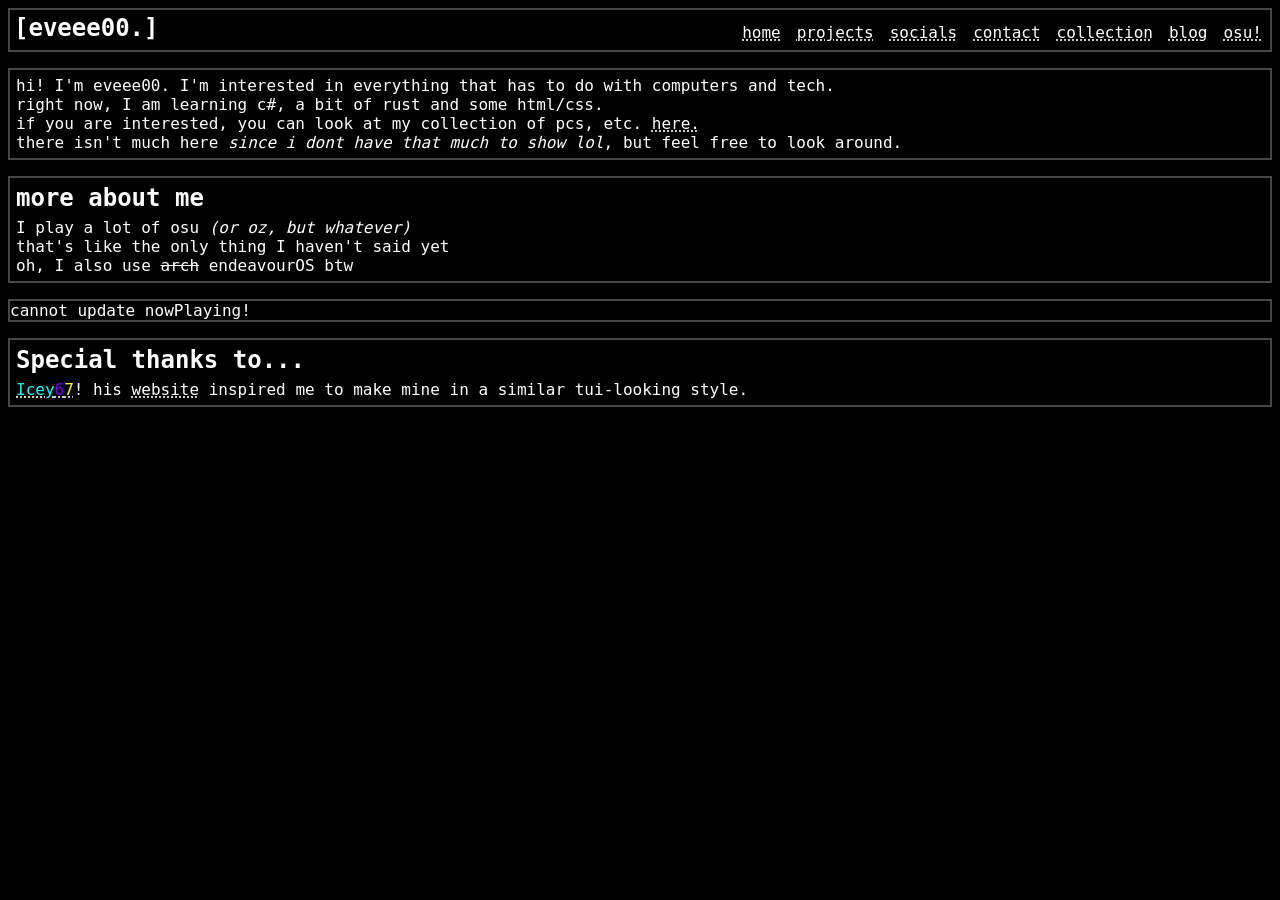
<file: index.html>
<!DOCTYPE html>
<!--suppress CheckImageSize -->
<head>
    <meta charset="utf-8">
    <title>[eveee00.]</title>
    <link rel="stylesheet" href="style.css">
    <link rel="preconnect" href="https://fonts.googleapis.com">
    <link rel="preconnect" href="https://fonts.gstatic.com" crossorigin>
    <link href="https://fonts.googleapis.com/css2?family=Fira+Code:wght@300..700&display=swap" rel="stylesheet">
    <script src="scripts.js"></script>
    <link rel="icon" type="image/x-icon" href="/media/favicon.ico">
</head>
<html lang="en">
<body>
<nav>
    <div class="navContainer">
        <h1>[eveee00.]</h1>
        <div class="navElements">
            <a href="/">home</a>
            <a href="/etc/projects.html">projects</a>
            <a href="/etc/socials.html">socials</a>
            <a href="/etc/contact.html">contact</a>
            <a href="/etc/collection.html">collection</a>
            <a href="https://blog.eveee00.xyz">blog</a>
            <a href="https://osu.ppy.sh/users/37950180">osu!</a>

        </div>
    </div>
</nav>
<div class="mainContainer">
    <section>
        <p>
            hi! I'm eveee00. I'm interested in everything that has to do with computers and tech.<br>
            right now, I am learning c#, a bit of rust and some html/css.<br>
            if you are interested, you can look at my collection of pcs, etc. <a href="/etc/collection.html">here.</a><br>
            there isn't much here <em>since i dont have that much to show lol</em>, but feel free to look around.<br>
        </p>
    </section>
    <section>
        <h1>more about me</h1>
        <p>
            I play a lot of osu <em>(or oz, but whatever)</em><br>
            that's like the only thing I haven't said yet<br>
            oh, I also use <s>arch</s> endeavourOS btw
        </p>
    </section>
    <section class="discordStatus">
        <div id="nowPlaying">
            <p>loading...</p>
        </div>
        <!-- for now
        <div class="npIcons">
            <img src="media/icons/web.svg" alt="web" id="web" class="npIconsGrey" />
            <img src="media/icons/mobile.svg" alt="mobile" class="npIconsGrey" />
            <img src="media/icons/desktop.svg" alt="desktop" class="npIconsGrey" />
        </div>
        -->
    </section>
    <section>
        <h1>
            Special thanks to...
        </h1>
        <p>
            <a href="https://github.com/Icey67/" style="color: cyan;">Icey<span style="color:#7100ff;">6</span><span style="color:yellow">7</span></a>! his <a href="https://icey67.github.io/">website</a> inspired me to make mine in a similar tui-looking style.
        </p>
    </section>
</div>
</body>
</html>
</file>
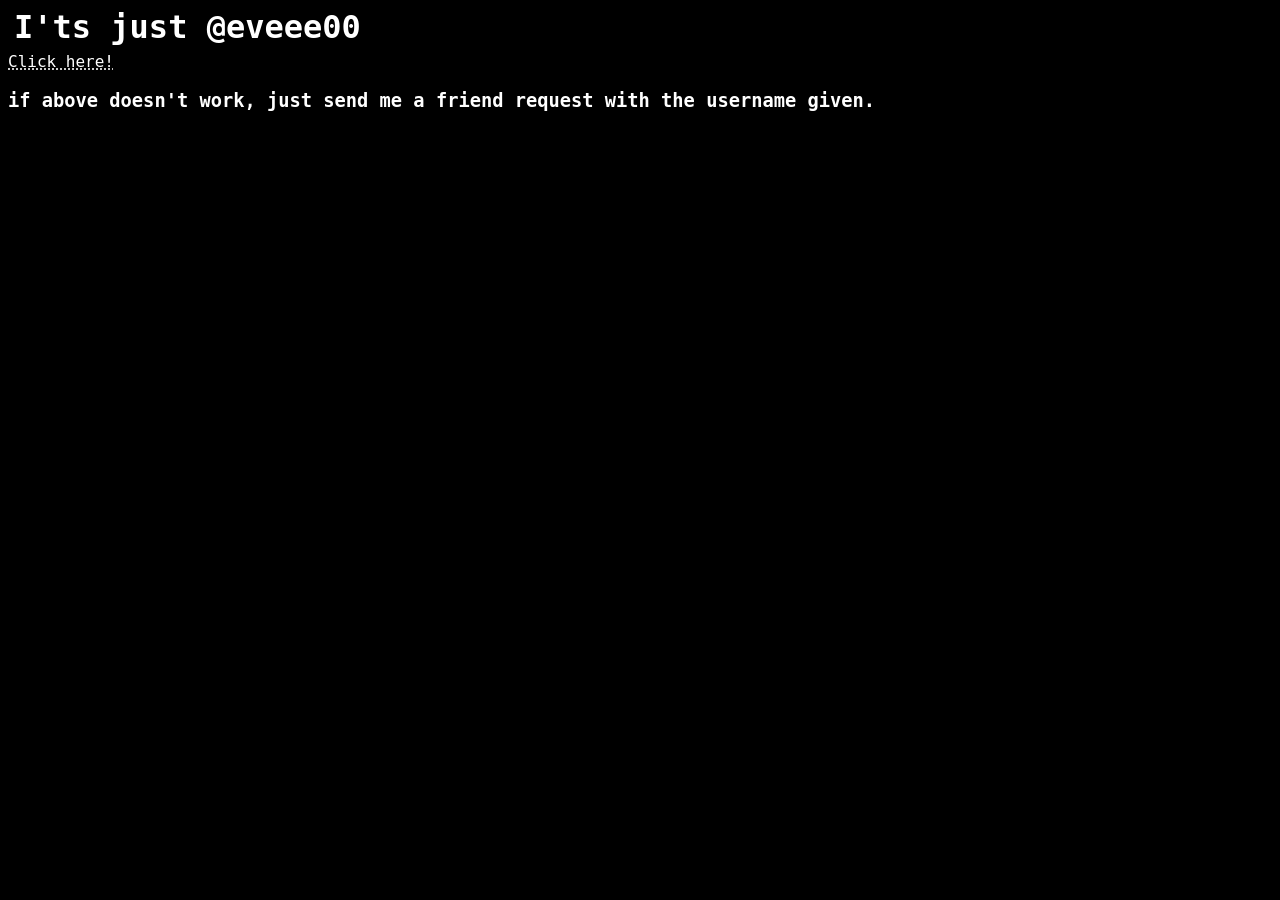
<file: discord.html>
<!doctype html>
<html lang="en">
<meta charset="UTF-8">
<meta name="viewport" content="width=device-width, initial-scale=1.0">
<link rel="stylesheet" href="style.css">
<script src="scripts.js"></script>
<head>
    <link rel="stylesheet" href="https://fonts.googleapis.com/css?family=Fira Code"> 
</head>
<title>
    pagereoot/extra/discord
</title>
<body class="ds">
    <h1 class="dsTitle">
        I'ts just @eveee00
    </h1>
    <a class="dsHref" href="https://discordapp.com/users/675299056070688789">
        Click here!
    </a>
    <h3 class="discordInfo">
        if above doesn't work, just send me a friend request with the username given.
    </h3>
</body>
</file>
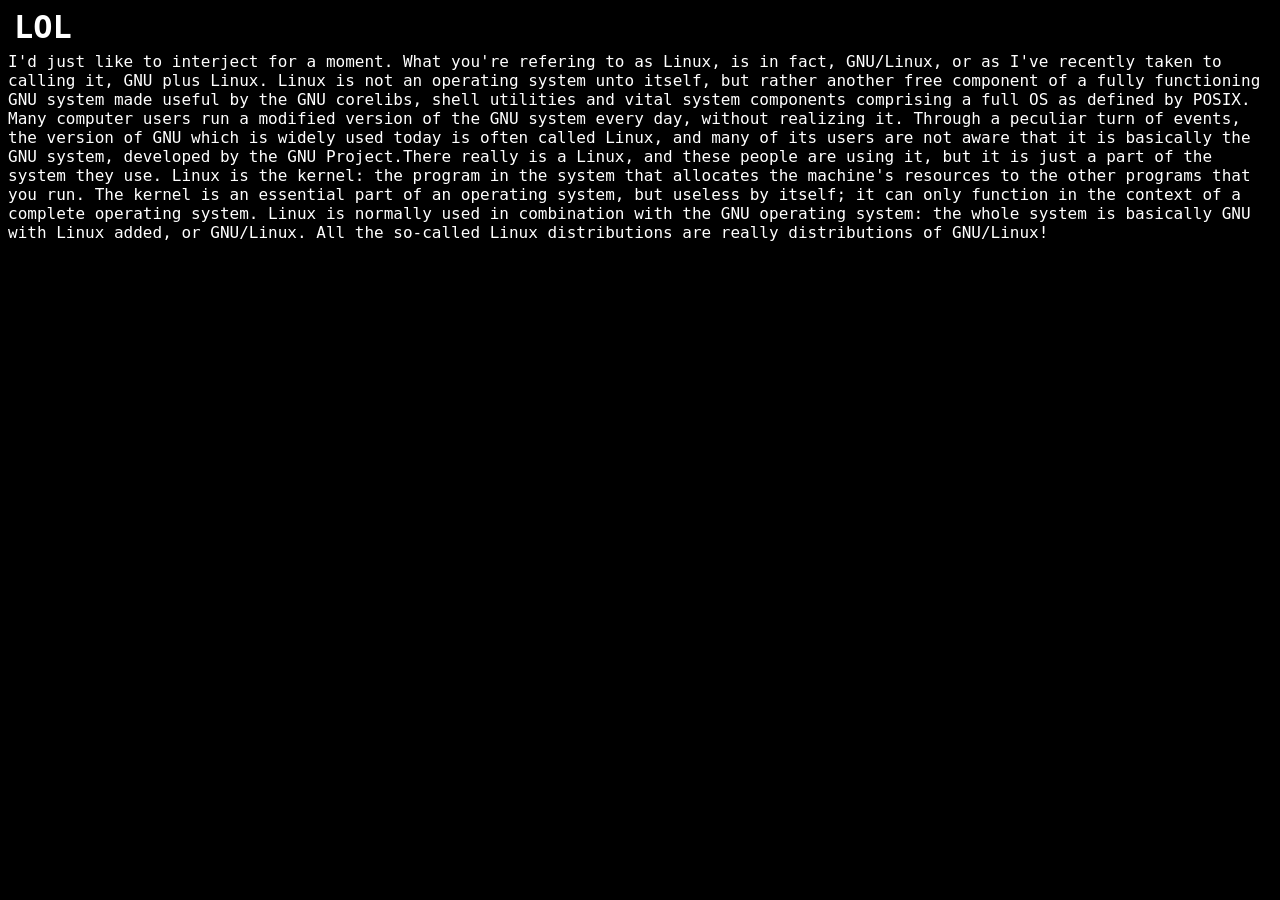
<file: stallman.html>
<!doctype html>
<html lang="en">
<meta charset="UTF-8">
<meta name="viewport" content="width=device-width, initial-scale=1.0">
<link rel="stylesheet" href="style.css">
<script src="scripts.js"></script>
<head>
    <link rel="stylesheet" href="https://fonts.googleapis.com/css?family=Fira Code"> 
</head>
<title>
    LOL
</title>
<body>
    <div class="content">
        <h1 class="title">
            LOL
        </h1>
        <div class="mainInfo">
            I'd just like to interject for a moment. What you're refering to as Linux, is in fact, GNU/Linux, or as I've recently taken to calling it, GNU plus Linux. Linux is not an operating system unto itself, but rather another free component of a fully functioning GNU system made useful by the GNU corelibs, shell utilities and vital system components comprising a full OS as defined by POSIX.
            Many computer users run a modified version of the GNU system every day, without realizing it. Through a peculiar turn of events, the version of GNU which is widely used today is often called Linux, and many of its users are not aware that it is basically the GNU system, developed by the GNU Project.There really is a Linux, and these people are using it, but it is just a part of the system they use. Linux is the kernel: the program in the system that allocates the machine's resources to the other programs that you run. The kernel is an essential part of an operating system, but useless by itself; it can only function in the context of a complete operating system. Linux is normally used in combination with the GNU operating system: the whole system is basically GNU with Linux added, or GNU/Linux. All the so-called Linux distributions are really distributions of GNU/Linux!

        </div>
</body>
</html>
</file>
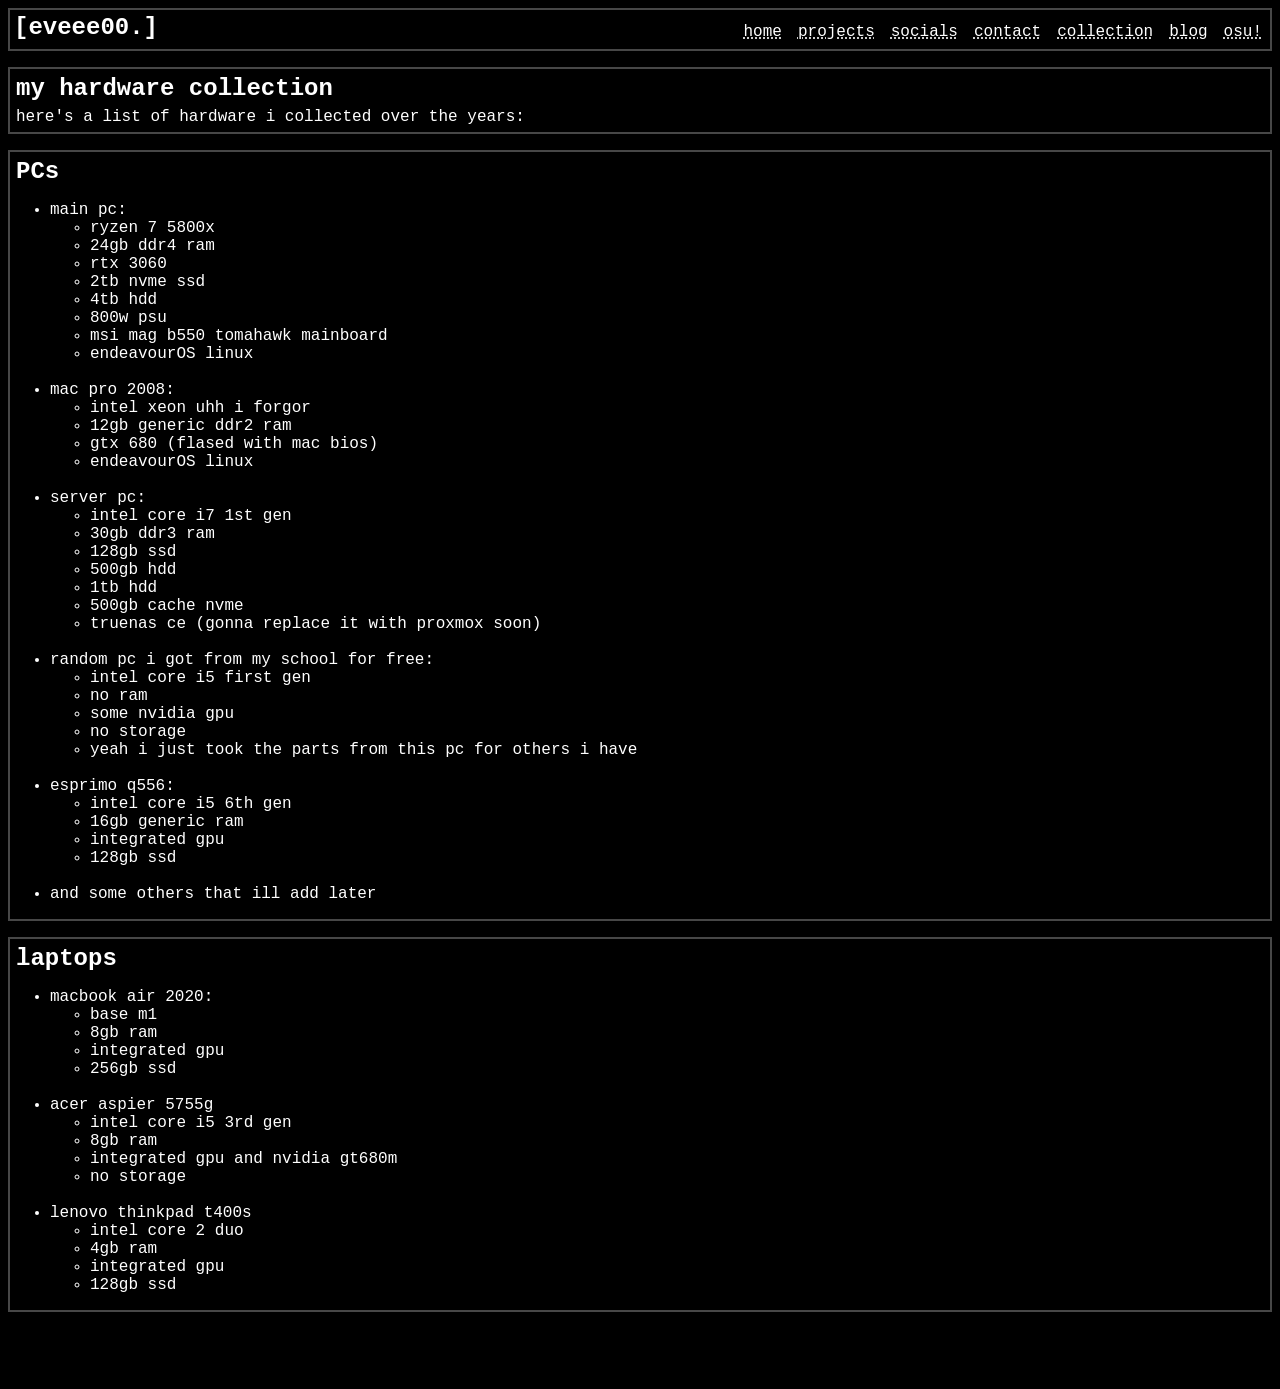
<file: etc/collection.html>
<!DOCTYPE html>
<!--suppress CheckImageSize -->
<head>
    <meta charset="utf-8">
    <title>[eveee00.]</title>
    <link rel="stylesheet" href="../style.css">
    <link rel="preconnect" href="https://fonts.googleapis.com">
    <link rel="preconnect" href="https://fonts.gstatic.com" crossorigin>
    <link href="https://fonts.googleapis.com/css2?family=Fira+Code:wght@300..700&display=swap" rel="stylesheet">
    <script src="../scripts.js"></script>
    <link rel="icon" type="image/x-icon" href="/media/favicon.ico">
</head>
<html lang="en">
<body>
<nav>
    <div class="navContainer">
        <h1>[eveee00.]</h1>
        <div class="navElements">
            <a href="/">home</a>
            <a href="/etc/projects.html">projects</a>
            <a href="/etc/socials.html">socials</a>
            <a href="/etc/contact.html">contact</a>
            <a href="/etc/collection.html">collection</a>
            <a href="https://blog.eveee00.xyz">blog</a>
            <a href="https://osu.ppy.sh/users/37950180">osu!</a>

        </div>
    </div>
</nav>
<div class="mainContainer">
    <section>
        <h1>my hardware collection</h1>
        <p>
            here's a list of hardware i collected over the years:
        </p>
    </section>
    <section>
        <h2>PCs</h2>
        <ul>
            <li>main pc:</li>
            <ul>
                <li>ryzen 7 5800x</li>
                <li>24gb ddr4 ram</li>
                <li>rtx 3060</li>
                <li>2tb nvme ssd</li>
                <li>4tb hdd</li>
                <li>800w psu</li>
                <li>msi mag b550 tomahawk mainboard</li>
                <li>endeavourOS linux</li>
            </ul>
            <br>

            <li>mac pro 2008:</li>
            <ul>
                <li>intel xeon uhh i forgor</li>
                <li>12gb generic ddr2 ram</li>
                <li>gtx 680 (flased with mac bios)</li>
                <li>endeavourOS linux</li>
            </ul>
            <br>
            
            <li>server pc:</li>
            <ul>
                <li>intel core i7 1st gen</li>
                <li>30gb ddr3 ram</li>
                <li>128gb ssd</li>
                <li>500gb hdd</li>
                <li>1tb hdd</li>
                <li>500gb cache nvme</li>
                <li>truenas ce (gonna replace it with proxmox soon)</li>
            </ul>
            <br>
            
            <li>random pc i got from my school for free:</li>
            <ul>
                <li>intel core i5 first gen</li>
                <li>no ram</li>
                <li>some nvidia gpu</li>
                <li>no storage</li>
                <li>yeah i just took the parts from this pc for others i have</li>
            </ul>
            <br>
            
            <li>esprimo q556:</li>
            <ul>
                <li>intel core i5 6th gen</li>
                <li>16gb generic ram</li>
                <li>integrated gpu</li>
                <li>128gb ssd</li>
            </ul>
            <br>
            <li>and some others that ill add later</li>
        </ul>
    </section>
    <section>
        <h2>laptops</h2>
        <ul>
            <li>macbook air 2020:</li>
            <ul>
                <li>base m1</li>
                <li>8gb ram</li>
                <li>integrated gpu</li>
                <li>256gb ssd</li>
            </ul>
            <br>

            <li>acer aspier 5755g</li>
            <ul>
                <li>intel core i5 3rd gen</li>
                <li>8gb ram</li>
                <li>integrated gpu and nvidia gt680m</li>
                <li>no storage</li>
            </ul>
            <br>

            <li>lenovo thinkpad t400s</li>
            <ul>
                <li>intel core 2 duo</li>
                <li>4gb ram</li>
                <li>integrated gpu</li>
                <li>128gb ssd</li>
            </ul>
        </ul>
    </section>
</div>
</body>
</html>
</file>
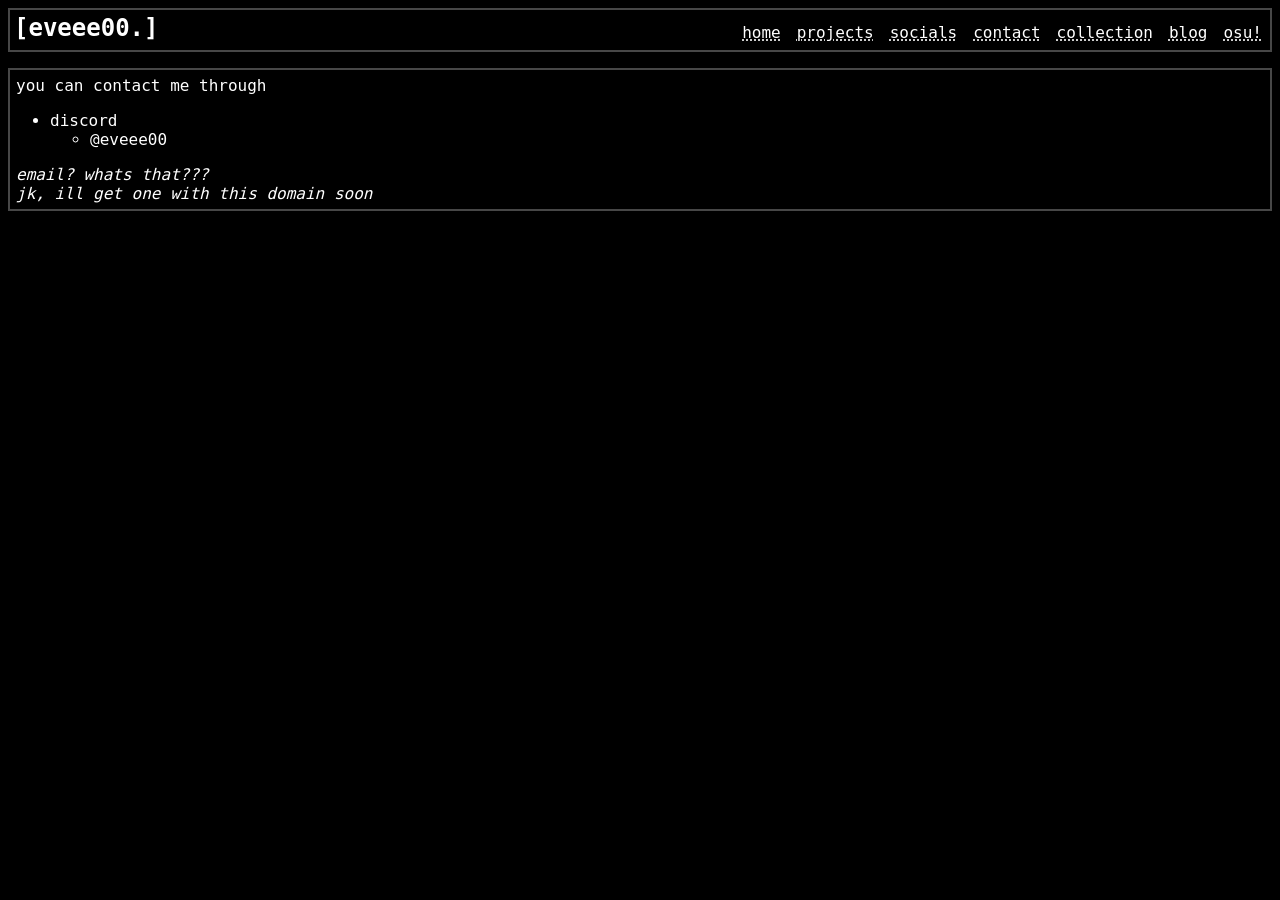
<file: etc/contact.html>
<!DOCTYPE html>
<!--suppress CheckImageSize -->
<head>
    <meta charset="utf-8">
    <title>[eveee00.]</title>
    <link rel="stylesheet" href="../style.css">
    <link rel="preconnect" href="https://fonts.googleapis.com">
    <link rel="preconnect" href="https://fonts.gstatic.com" crossorigin>
    <link href="https://fonts.googleapis.com/css2?family=Fira+Code:wght@300..700&display=swap" rel="stylesheet">
    <script src="../scripts.js"></script>
    <link rel="icon" type="image/x-icon" href="/media/favicon.ico">
</head>
<html lang="en">
<body>
<nav>
    <div class="navContainer">
        <h1>[eveee00.]</h1>
        <div class="navElements">
            <a href="/">home</a>
            <a href="/etc/projects.html">projects</a>
            <a href="/etc/socials.html">socials</a>
            <a href="/etc/contact.html">contact</a>
            <a href="/etc/collection.html">collection</a>
            <a href="https://blog.eveee00.xyz">blog</a>
            <a href="https://osu.ppy.sh/users/37950180">osu!</a>

        </div>
    </div>
</nav>
<div class="mainContainer">
    <section>
        <p>
            you can contact me through
            <ul>
                <li>discord</li>
                <ul>
                    <li>@eveee00</li>
                </ul>
            </ul>
        </p>
        <p>
            <i>
                email? whats that???<br>
                jk, ill get one with this domain soon
            </i>
        </p>
    </section>
</div>
</body>
</html>
</file>
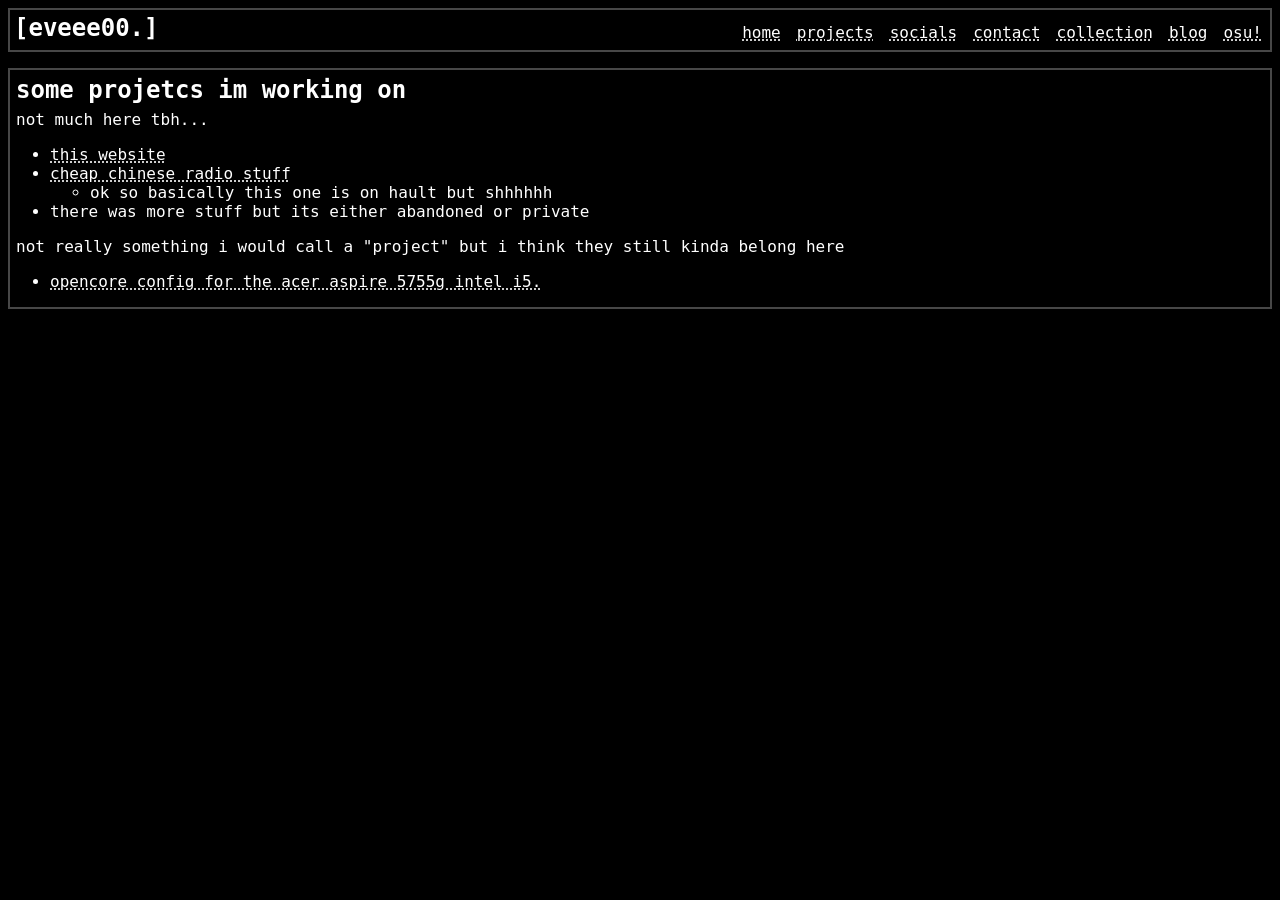
<file: etc/projects.html>
<!DOCTYPE html>
<!--suppress CheckImageSize -->
<head>
    <meta charset="utf-8">
    <title>[eveee00.]</title>
    <link rel="stylesheet" href="../style.css">
    <link rel="preconnect" href="https://fonts.googleapis.com">
    <link rel="preconnect" href="https://fonts.gstatic.com" crossorigin>
    <link href="https://fonts.googleapis.com/css2?family=Fira+Code:wght@300..700&display=swap" rel="stylesheet">
    <script src="../scripts.js"></script>
    <link rel="icon" type="image/x-icon" href="/media/favicon.ico">
</head>
<html lang="en">
<body>
<nav>
    <div class="navContainer">
        <h1>[eveee00.]</h1>
        <div class="navElements">
            <a href="/">home</a>
            <a href="/etc/projects.html">projects</a>
            <a href="/etc/socials.html">socials</a>
            <a href="/etc/contact.html">contact</a>
            <a href="/etc/collection.html">collection</a>
            <a href="https://blog.eveee00.xyz">blog</a>
            <a href="https://osu.ppy.sh/users/37950180">osu!</a>

        </div>
    </div>
</nav>
<div class="mainContainer">
    <section>
        <h1>some projetcs im working on</h1>
        <p>
            not much here tbh...
        </p>
        <ul>
            <li><a href="https://github.com/eveee00/eveee00.github.io">this website</a></li>
            <li><a href="https://github.com/eveee00/magic-iradio">cheap chinese radio stuff</a></li>
            <ul>
                <li>ok so basically this one is on hault but shhhhhh</li>
            </ul>
            <li>there was more stuff but its either abandoned or private</li>
        </ul>
        <p>
            not really something i would call a "project" but i think they still kinda belong here
        </p>
        <ul>
            <li><a href="https://github.com/eveee00/aspire-5755g-i5-opencore">opencore config for the acer aspire 5755g intel i5.</a></li>
        </ul>
    </section>
</div>
</body>
</html>
</file>
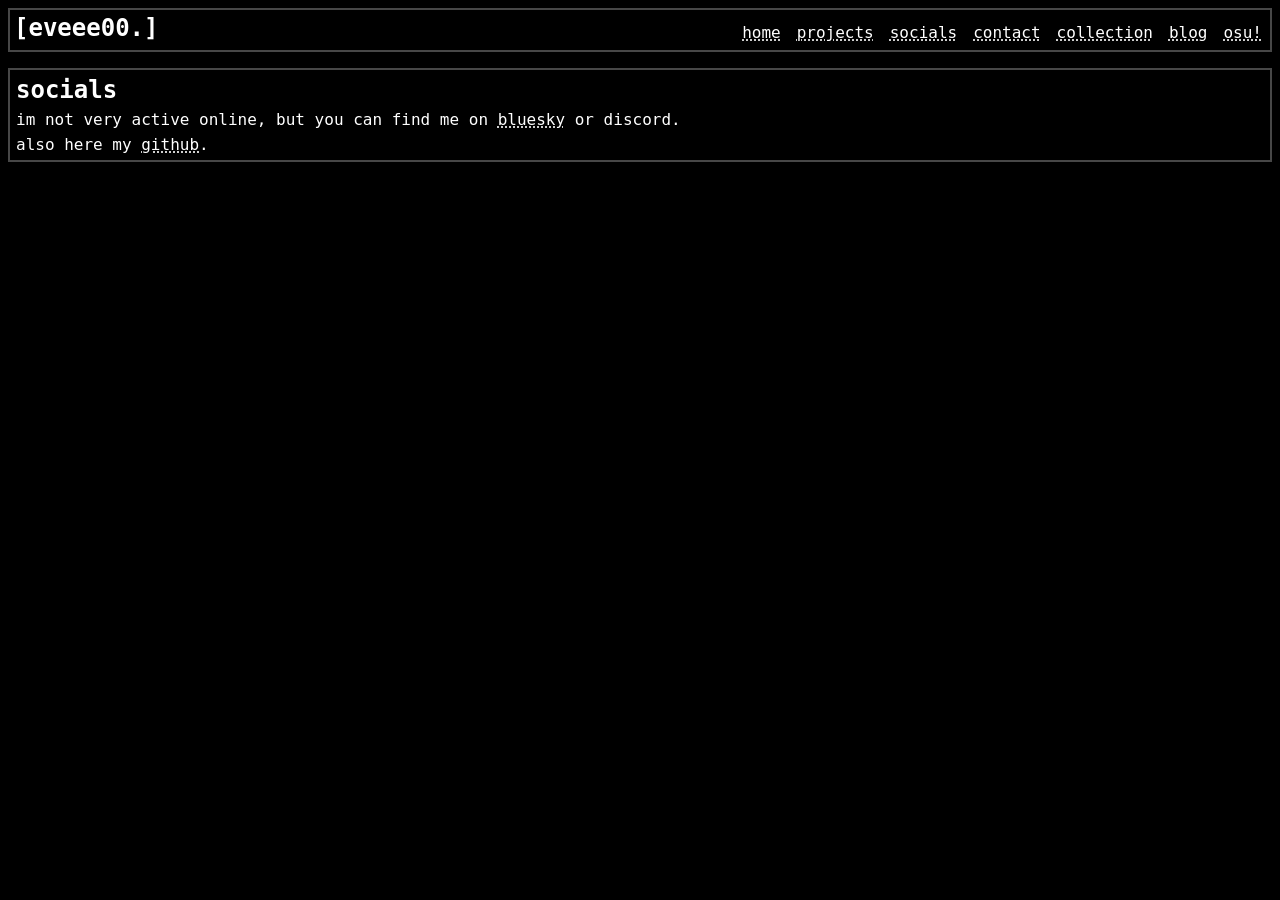
<file: etc/socials.html>
<!DOCTYPE html>
<!--suppress CheckImageSize -->
<head>
    <meta charset="utf-8">
    <title>[eveee00.]</title>
    <link rel="stylesheet" href="../style.css">
    <link rel="preconnect" href="https://fonts.googleapis.com">
    <link rel="preconnect" href="https://fonts.gstatic.com" crossorigin>
    <link href="https://fonts.googleapis.com/css2?family=Fira+Code:wght@300..700&display=swap" rel="stylesheet">
    <script src="../scripts.js"></script>
    <link rel="icon" type="image/x-icon" href="/media/favicon.ico">
</head>
<html lang="en">
<body>
<nav>
    <div class="navContainer">
        <h1>[eveee00.]</h1>
        <div class="navElements">
            <a href="/">home</a>
            <a href="/etc/projects.html">projects</a>
            <a href="/etc/socials.html">socials</a>
            <a href="/etc/contact.html">contact</a>
            <a href="/etc/collection.html">collection</a>
            <a href="https://blog.eveee00.xyz">blog</a>
            <a href="https://osu.ppy.sh/users/37950180">osu!</a>
        </div>
    </div>
</nav>
<div class="mainContainer">
    <section>
        <h1>socials</h1>
        <p>im not very active online, but you can find me on <a href="https://bsky.app/profile/eveee00.xyz">bluesky</a> or discord.</p>
        
        <p>also here my <a href="https://github.com/eveee00">github</a>.</p>
</div>
</body>
</html>
</file>
<file: style.css>
html {
    background: black;
    font-family: "Fira Code SemiBold", monospace;
    color: white;
}

nav {
    z-index: 999;
    position: sticky;
    top: 0;
    border: 2px solid;
    border-color: rgb(71, 71, 71);
    background: black;
    transition: 0.2s ease-in-out;
}

nav:hover {
    border-color: white;
}

.navContainer {
    display: flex;
    flex-direction: row;
    justify-content: space-between;
}

.navElements {
    text-align: right;
    left: auto;
    display: flex;
    flex-direction: row;
    flex-wrap: nowrap;
}

nav p {
    margin: 0;
    padding: 0;
}
nav h1 {
    margin: 4px;
}

a {
    text-decoration: white underline dotted;
    color: white;
    padding-top: 5px;
    text-underline-offset: 2px;
}

a:hover {
    text-decoration: white underline;
}

.navElements a {
    margin: 8px;
}

section {
    position: inherit;
    margin:  1em auto 1em;
    border: 2px solid;
    border-color: rgb(71, 71, 71);
    width: auto;
    transition: 0.2s ease-out;

}

section:hover {
    transition: 0.2s ease-in;
    border-color: white;;
}

.mainContainer p, h1, h2{
    margin: 6px;
}

.npIcons {
    text-align: right;
    left: auto;
    display: flex;
    flex-direction: row;
    flex-wrap: nowrap;
    margin: 5px;
}

/* 
* there is DEFO a better way to do this
* but i'm too lazy to actually do it in that better way lol
*/


.npIconsGrey {
    filter: invert(22%) sepia(0%) saturate(525%) hue-rotate(203deg) brightness(90%) contrast(75%);
}

.discordStatus {
    display: flex;
    flex-direction: row;
    justify-content: space-between;
}
</file>
